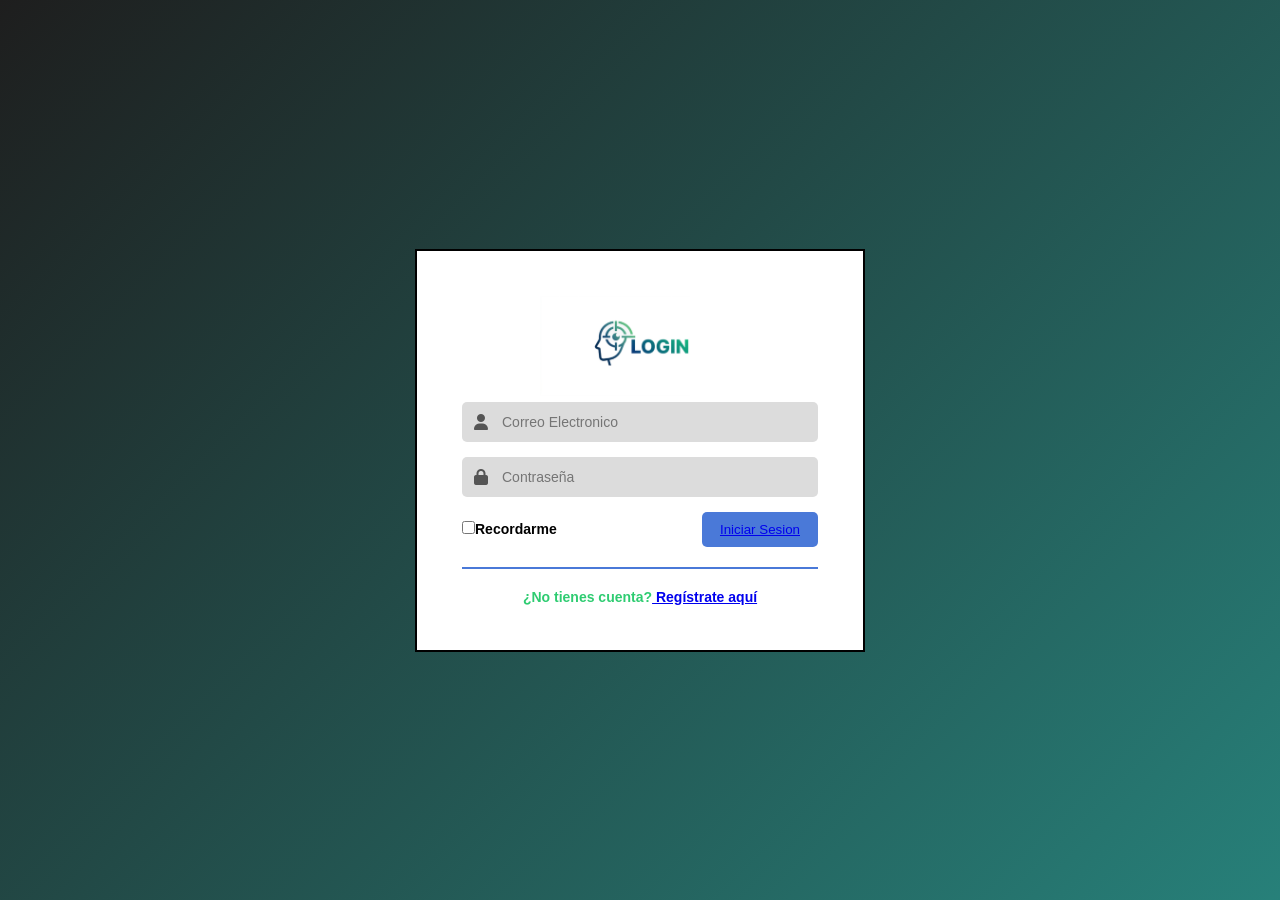
<file: login.html>
<!DOCTYPE html>
<html lang="en">

<head>
    <meta charset="UTF-8">
    <meta name="viewport" content="width=device-width, initial-scale=1.0">
    <title>login</title>
    <link rel="stylesheet" href="css/estilo.css">
    <link rel="stylesheet" href="https://cdnjs.cloudflare.com/ajax/libs/font-awesome/6.5.0/css/all.min.css">
</head>

<body>
    <div class="login-box">
        <div class="form-container">
            <h2 class="logo">
                <img src="imgs/login.png" width="150px" height="100px">
            </h2>
            <form>
                <div class="input-box">
                    <i class="fa-solid fa-user"></i>
                    <input type="email" placeholder="Correo Electronico" required>
                </div>

                <div class="input-box">
                    <i class="fa-solid fa-lock"></i>
                    <input type="password" placeholder="Contraseña" required>
                </div>
                <div class="options">
                    <label>
                        <input type="checkbox">Recordarme
                    </label>
                    <button type="submit"><a href="dashboard.html">Iniciar Sesion</a></button>
                </div>
            </form>
            <hr>
            <p class="link">¿No tienes cuenta?<span><a href="registro.html"> Regístrate aquí</span></a></p>
        </div>
    </div>
</body>

</html>
</file>
<file: css/estilo.css>
* {
    margin: 0;
    padding: 0;
    box-sizing: border-box;
}

body {
    background: #FFFFFF;
    font-family: Arial, sans-serif;
    display: flex;
    justify-content: center;
    align-items: center;
    height: 100vh;
     background: linear-gradient(-45deg, #1e1e1e, #3aa0ff, #2aa198, #1e1e1e );
     background-size: 400% 400%;
     animation: fondoAnimado 10s ease infinite;
}
@keyframes fondoAnimado {
    0% {
        background-position: 0% 50%;
    }
    50% {
        background-position: 100% 50%;
    }
    100% {
        background-position: 0% 50%;
    }
}

.login-box {
    width: 100%;
    max-width: 450px;
    border: 2px solid black;
    background: #FFFFFF;
    padding: 15px;
}

.titulo {
    color: #ccc;
    margin-bottom: 10px;
}

.form-container {
    background: #FFFFFF;
    padding: 30px;
}

.logo {
    text-align: center;
    margin-right: 50px;
}

.input-box {
    position: relative;
    margin-bottom: 15px;
}

.input-box input {
    width: 100%;
    padding: 12px 12px 12px 40px;
    border: none;
    background: #dcdcdc;
    outline: none;
    font-size: 14px;
    border-radius: 5px;
    transition: 0.3s;
}

.input-box input:focus {
    background: #fff;
    box-shadow: 0 0 5px rgba(58,160,255,0.5);
}

.input-box i {
    position: absolute;
    left: 12px;
    top: 50%;
    transform: translateY(-50%);
    color: #555;
    font-size: 16px;
}

.options {
    display: flex;
    justify-content: space-between;
    align-items: center;
    margin-top: 15px;
    font-weight: bold;
}

.options label {
    font-size: 14px;
}

button {
    background: #4a79d8;
    color: white;
    border: none;
    padding: 10px 18px;
    cursor: pointer;
    border-radius: 5px;
    transition: 0.3s;
}

button:hover {
    background: #355ec0;
}

hr {
    margin: 20px 0;
    border: 1px solid #4a79d8;
}

.link {
    font-weight: bold;
    text-align: center;
    font-size: 14px;
    margin-top: 10px;
}

.link:first-of-type {
    font-weight: bold;
    color: #2ecc71;
}

.link span {
    color: #2ecc71;
    font-weight: bold;
    cursor: pointer;
}

@media (max-width: 500px) {
    .login-box {
        margin: 20px;
    }
    .form-container {
        padding: 20px;
    }
    .options {
        flex-direction: column;
        gap: 10px;
    }
    button {
        width: 100%;
    }
}

.btn-inicio {
  position: fixed;
  top: 20px;
  right: 20px;
  background: #34d399;
  color: white;
  padding: 10px 18px;
  border-radius: 8px;
  text-decoration: none;
  font-family: Arial;
  font-size: 14px;
  box-shadow: 0 4px 10px rgba(0,0,0,0.2);
  transition: 0.3s;
}

.btn-inicio:hover {
  background: #10b981;
  transform: scale(1.05);
}
</file>
